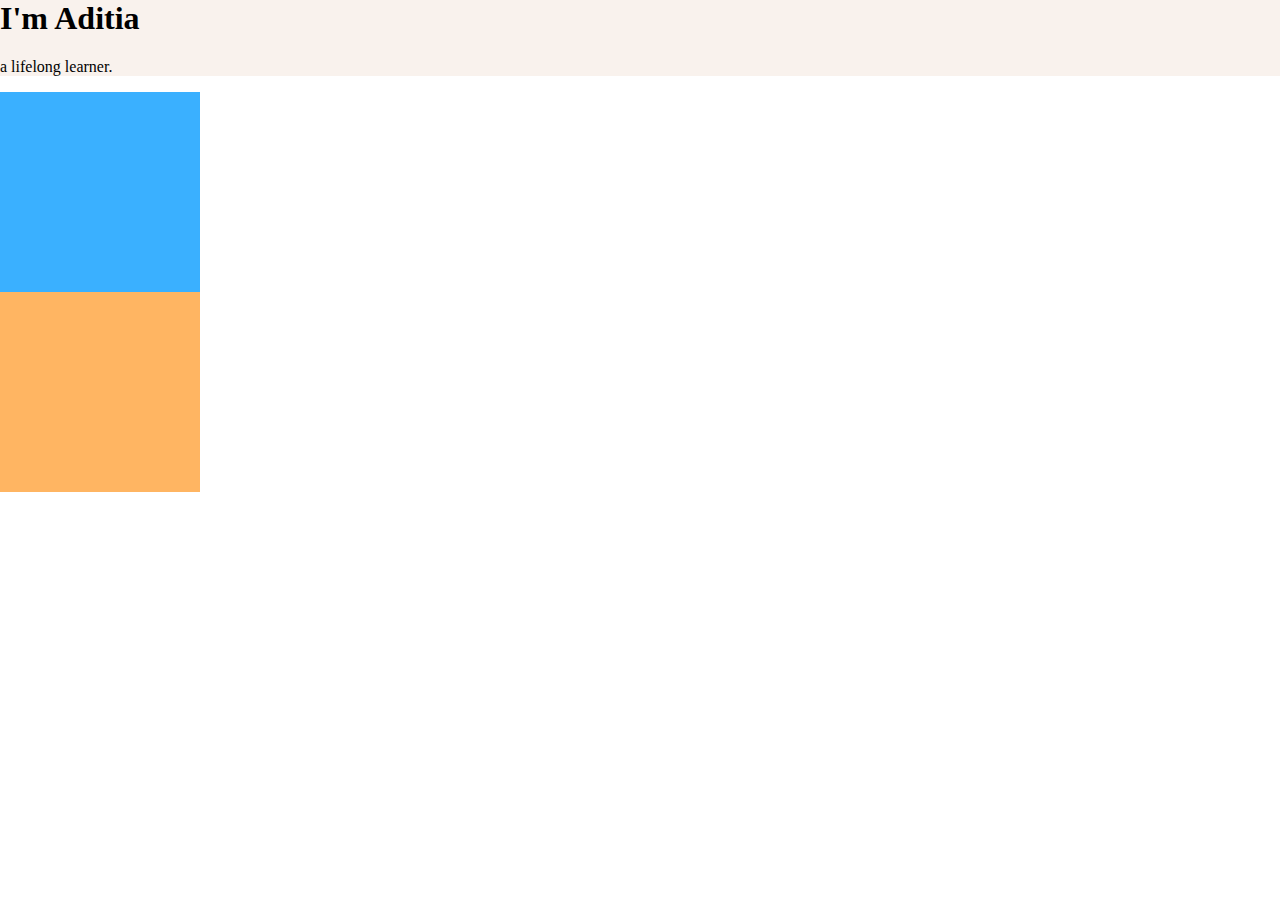
<file: CSS - My Site/index.html>
<!DOCTYPE html>
<!-- Next lesson: 044 9:24 (18/5) -->
<html lang="en">
  <head>
    <meta charset="UTF-8">
    <meta name="viewport" content="width=device-width, initial-scale=1.0">
    <meta http-equiv="X-UA-Compatible" content="ie=edge">
    <link rel="stylesheet" href="css/styles.css">
    <link rel="icon" href="favicon.ico">
    <title>Aditia</title>
  </head>
  <body>
    <div class="top-container">
      <h1>I'm Aditia</h1>
      <p>a lifelong learner.</p>
    </div>
    <div class="middle-container"></div>
    <div class="bottom-container"></div>
  </body>
</html>
</file>
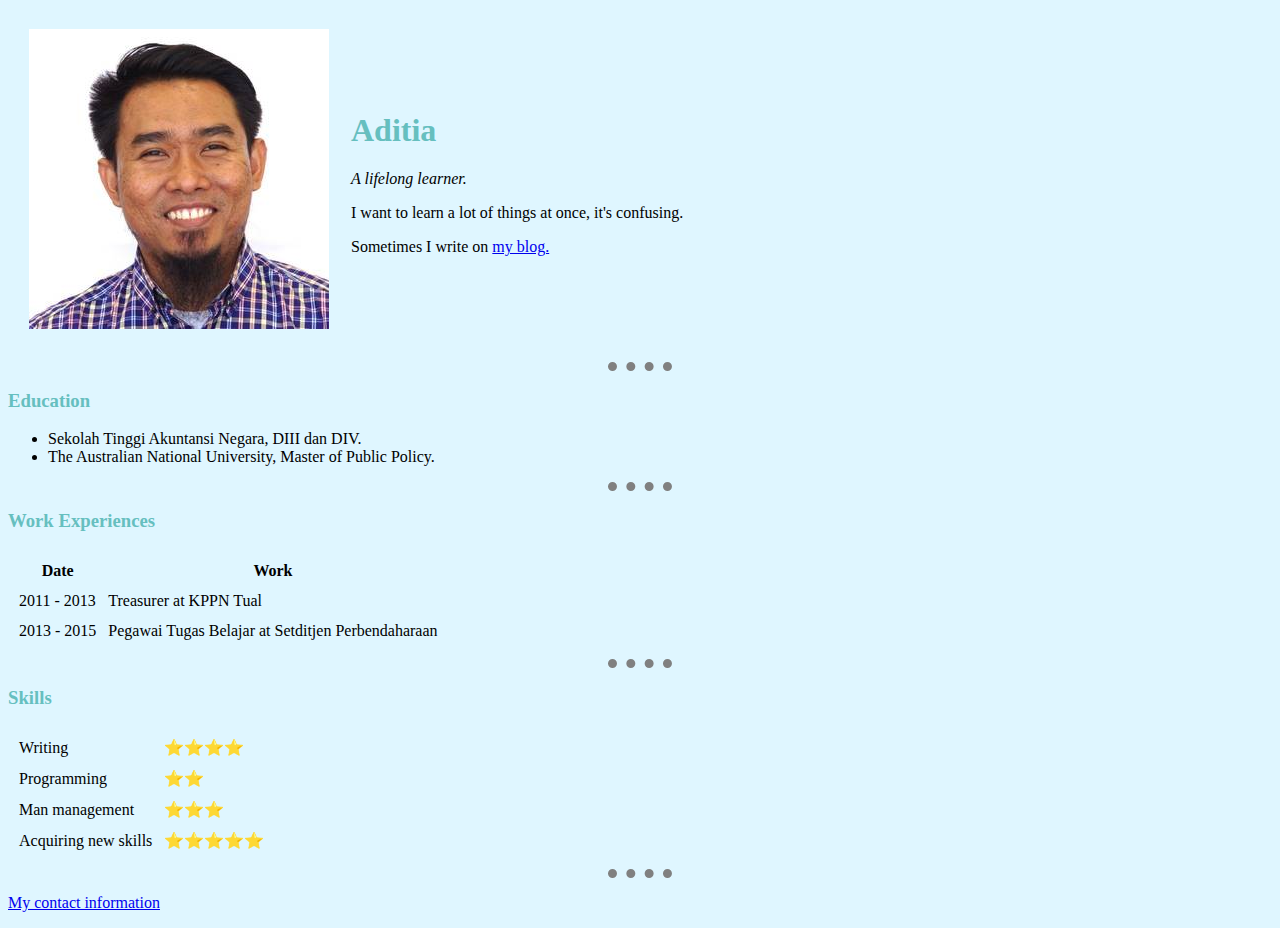
<file: HTML - Personal Site/index.html>
<!DOCTYPE html>
<html lang="en">
  <head>
    <meta charset="UTF-8">
    <meta name="viewport" content="width=device-width, initial-scale=1.0">
    <meta http-equiv="X-UA-Compatible" content="ie=edge">
    <link rel="stylesheet" href="css/styles.css">
    <title>Aditia's Personal Site</title>
  </head>

  <body>
    <table cellspacing="20">
      <tr>
        <td><img src="images/aditia.jpg" alt="aditia profile picture"/></td>
        <td>
          <h1>Aditia</h1>
          <p>
            <em>A lifelong learner.</em>
          </p>
          <p>I want to learn a lot of things at once, it's confusing.</p>
          <p>Sometimes I write on
            <a href="https://adit.blog/" target="_blank">my blog.</a>
          </p>
        </td>
      </tr>
    </table>
    <hr>
    <h3>Education</h3>
    <ul>
      <li>Sekolah Tinggi Akuntansi Negara, DIII dan DIV.</li>
      <li>The Australian National University, Master of Public Policy.</li>
    </ul>
    <hr>
    <h3>Work Experiences</h3>
    <table cellspacing="10">
      <thead>
        <tr>
          <th>Date</th>
          <th>Work</th>
        </tr>
      </thead>
      <tbody>
        <tr>
          <td>2011 - 2013</td>
          <td>Treasurer at KPPN Tual</td>
        </tr>
        <tr>
          <td>2013 - 2015</td>
          <td>Pegawai Tugas Belajar at Setditjen Perbendaharaan</td>
        </tr>
      </tbody>
    </table>
    <hr>
    <h3>Skills</h3>
    <table cellspacing="10">
      <tr>
        <td>Writing</td>
        <td>⭐️⭐️⭐️⭐️</td>
      </tr>
      <tr>
        <td>Programming</td>
        <td>⭐️⭐️</td>
      </tr>
      <tr>
        <td>Man management</td>
        <td>⭐️⭐️⭐️</td>
      </tr>
      <tr>
        <td>Acquiring new skills</td>
        <td>⭐️⭐️⭐️⭐️⭐️</td>
      </tr>
    </table>
    <hr>
    <p>
      <a href="contact-me.html">My contact information</a>
    </p>
  </body>

</html>
</file>
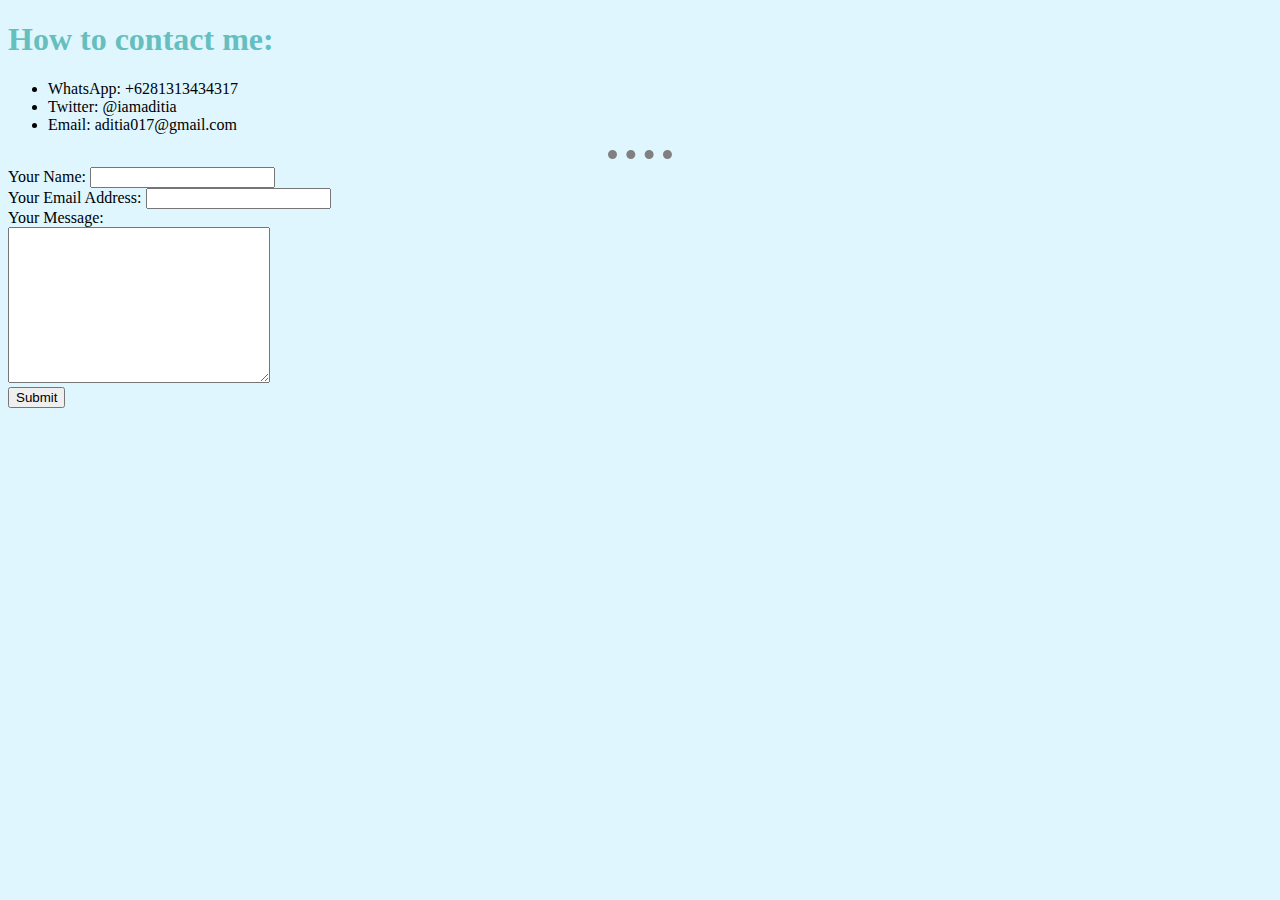
<file: HTML - Personal Site/contact-me.html>
<!DOCTYPE html>
<html lang="en">
  <head>
    <meta charset="UTF-8">
    <meta name="viewport" content="width=device-width, initial-scale=1.0">
    <meta http-equiv="X-UA-Compatible" content="ie=edge">
    <link rel="stylesheet" href="css/styles.css">
    <title>Get in touch with Aditia</title>
  </head>
  <body>
    <h1>How to contact me:</h1>
    <ul>
      <li>WhatsApp: +6281313434317</li>
      <li>Twitter: @iamaditia</li>
      <li>Email: aditia017@gmail.com</li>
    </ul>
    <hr>
    <form action="mailto:aditia017@gmail.com" method="post" enctype="text/plain">
      <label for="">Your Name:</label>
      <input type="text" name="yourName"><br>
      <label for="">Your Email Address:</label>
      <input type="email" name="yourEmail"><br>
      <label for="">Your Message:</label><br>
      <textarea name="name" rows="10" cols="30"></textarea><br>
      <input type="submit">
    </form>
  </body>
</html>
</file>
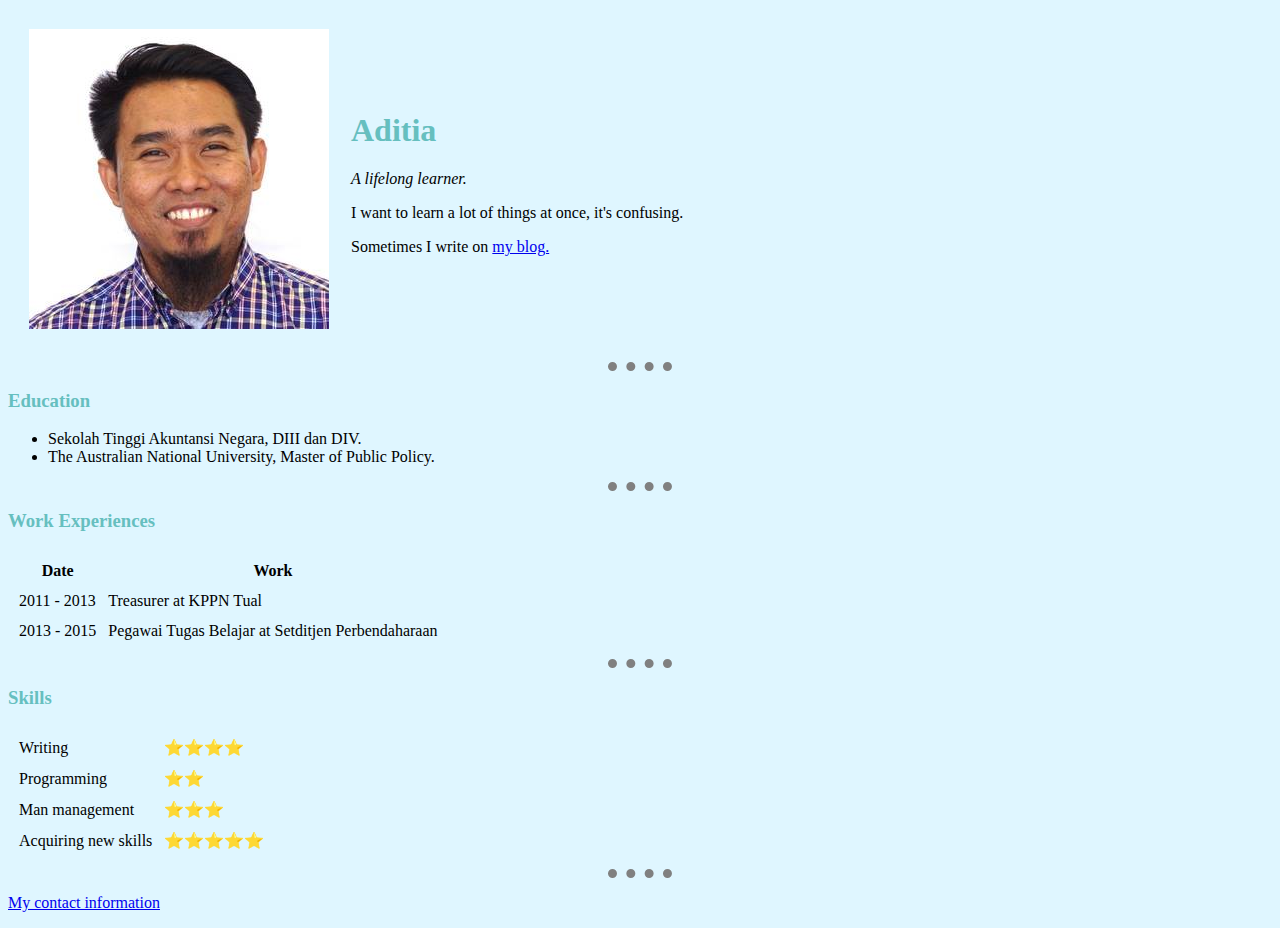
<file: HTML - Personal Site/index2.html>
<!DOCTYPE html>
<html lang="en">
  <!-- Next lesson: 035 01:34 (29/6) -->
  <head>
    <meta charset="UTF-8">
    <meta name="viewport" content="width=device-width, initial-scale=1.0">
    <meta http-equiv="X-UA-Compatible" content="ie=edge">
    <link rel="stylesheet" href="css/styles.css">
    <title>Aditia's Personal Site</title>
  </head>

  <body>
    <table cellspacing="20">
      <tr>
        <td><img src="images/aditia.jpg" alt="aditia profile picture"/></td>
        <td>
          <h1>Aditia</h1>
          <p>
            <em>A lifelong learner.</em>
          </p>
          <p>I want to learn a lot of things at once, it's confusing.</p>
          <p>Sometimes I write on
            <a href="https://adit.blog/" target="_blank">my blog.</a>
          </p>
        </td>
      </tr>
    </table>
    <hr>
    <h3>Education</h3>
    <ul>
      <li>Sekolah Tinggi Akuntansi Negara, DIII dan DIV.</li>
      <li>The Australian National University, Master of Public Policy.</li>
    </ul>
    <hr>
    <h3>Work Experiences</h3>
    <table cellspacing="10">
      <thead>
        <tr>
          <th>Date</th>
          <th>Work</th>
        </tr>
      </thead>
      <tbody>
        <tr>
          <td>2011 - 2013</td>
          <td>Treasurer at KPPN Tual</td>
        </tr>
        <tr>
          <td>2013 - 2015</td>
          <td>Pegawai Tugas Belajar at Setditjen Perbendaharaan</td>
        </tr>
      </tbody>
    </table>
    <hr>
    <h3>Skills</h3>
    <table cellspacing="10">
      <tr>
        <td>Writing</td>
        <td>⭐️⭐️⭐️⭐️</td>
      </tr>
      <tr>
        <td>Programming</td>
        <td>⭐️⭐️</td>
      </tr>
      <tr>
        <td>Man management</td>
        <td>⭐️⭐️⭐️</td>
      </tr>
      <tr>
        <td>Acquiring new skills</td>
        <td>⭐️⭐️⭐️⭐️⭐️</td>
      </tr>
    </table>
    <hr>
    <p>
      <a href="contact-me.html">My contact information</a>
    </p>
  </body>

</html>
</file>
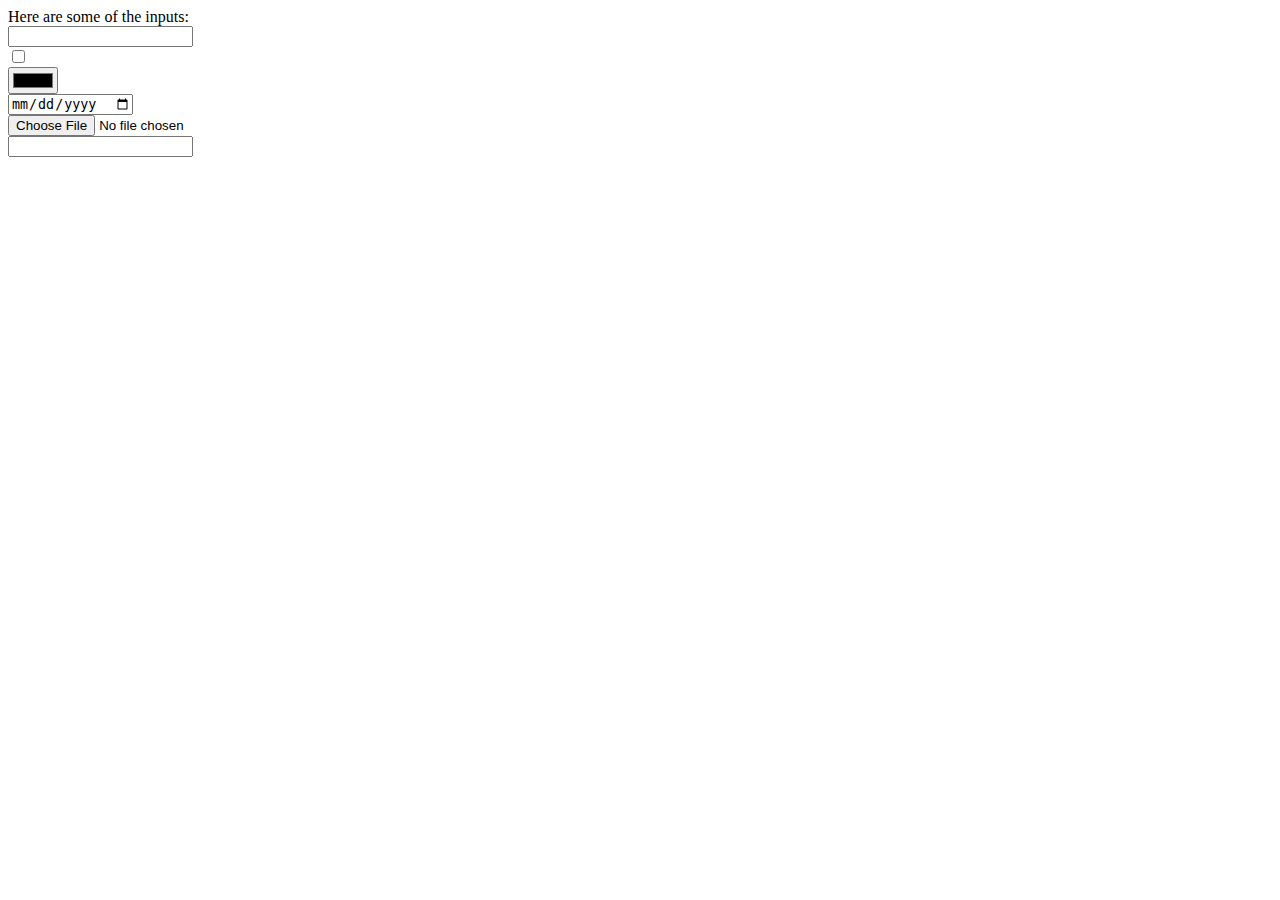
<file: Others/inputs.html>
<!DOCTYPE html>
<html lang="en">
  <head>
    <meta charset="UTF-8">
    <meta name="viewport" content="width=device-width, initial-scale=1.0">
    <meta http-equiv="X-UA-Compatible" content="ie=edge">
    <title>Inputs!</title>
  </head>
  <body>
    <form action="">
      <label>Here are some of the inputs:</label><br>
      <input type="text" name="Text"><br>
      <input type="checkbox" name="Check here"><br>
      <input type="color" name="Pick a color"><br>
      <input type="date" name="Pick your favorite date"><br>
      <input type="file" name="Submit your important file"><br>
      <input type="password" name="Give me the loot"><br>
    </form>
  </body>
</html>
</file>
<file: CSS - My Site/css/styles.css>
/*
https://colorhunt.co/palette/f9f2ed3ab0ffffb562f87474
*/

body {
  margin: 0;
}

h1 {
  margin-top: 0;
}

.top-container {
  background-color: #F9F2ED;
}

.middle-container {
  background-color: #3AB0FF;
  height: 200px;
  width: 200px;
}

.bottom-container {
  background-color: #FFB562;
  height: 200px;
  width: 200px;
}
</file>
<file: HTML - Personal Site/css/styles.css>
body {
  background-color: #DFF6FF;
}
hr {
  border-style: dotted none none;
  border-width: 9px;
  border-color: grey;
  width: 5%;
}

h1 {
  color: #66BFBF;
}

h3 {
  color: #66BFBF;
}
</file>
